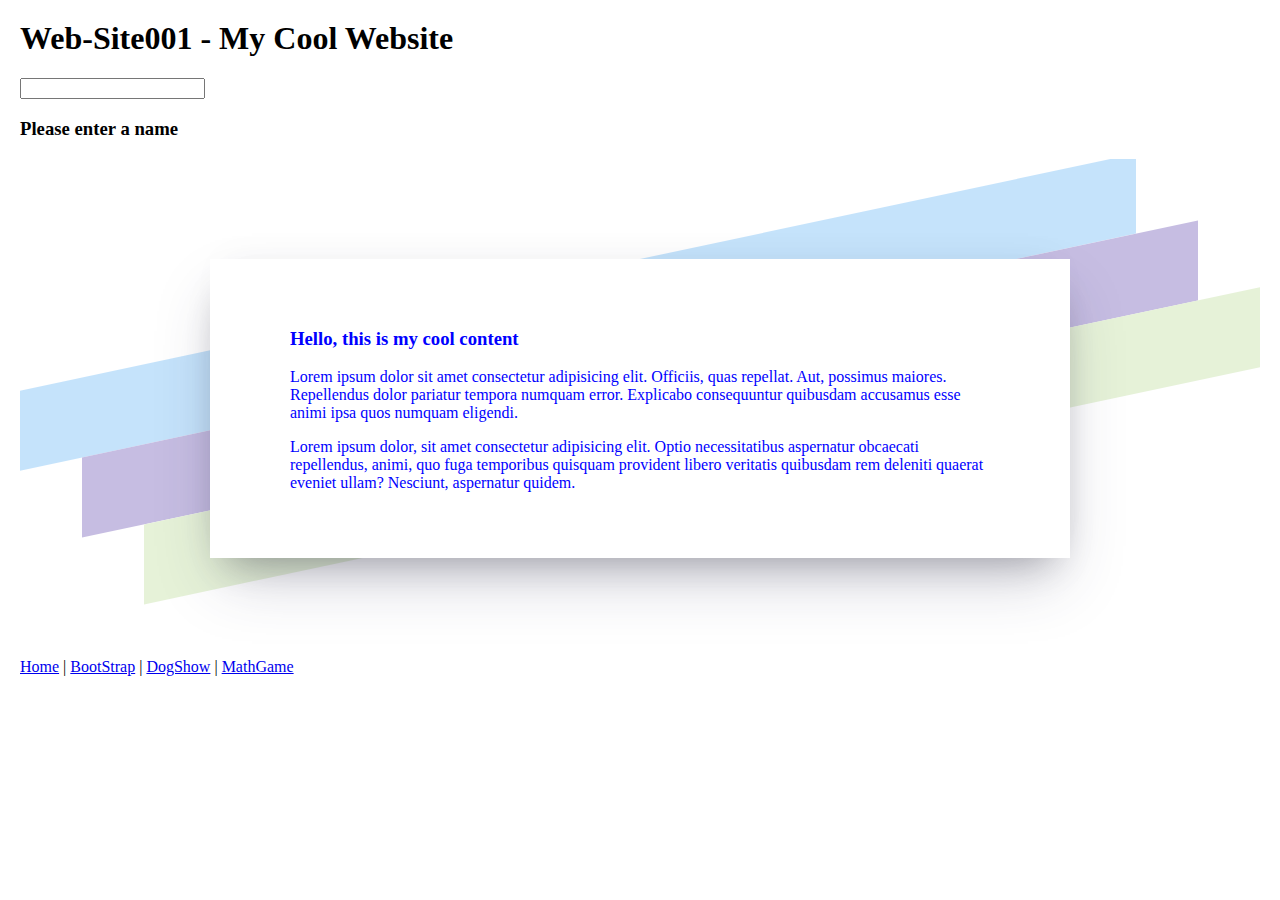
<file: index.html>
<html lang="en">
<head>
    <meta charset="UTF-8">
    <meta http-equiv="X-UA-Compatible" content="IE=edge">
    <meta name="viewport" content="width=device-width, initial-scale=1.0">
    <title>Web-Site001</title>
    <link rel="stylesheet" href="style.css">
</head>
<body style="padding: 20px">
    <h1>Web-Site001 - My Cool Website</h1>
    <input type="text" id="yourName">
    <h3 id="ourMessage">Please enter a name</h4>
    <div class="section">
        <div class="shapes">
            <div class="shapes-one"></div>
            <div class="shapes-two"></div>
            <div class="shapes-three"></div>
        </div>

        <div class="container">
            <h3>Hello, this is my cool content</h3>
            <p>Lorem ipsum dolor sit amet consectetur adipisicing elit. Officiis, quas repellat. Aut, possimus maiores. Repellendus dolor pariatur tempora numquam error. Explicabo consequuntur quibusdam accusamus esse animi ipsa quos numquam eligendi.</p>
            <p>Lorem ipsum dolor, sit amet consectetur adipisicing elit. Optio necessitatibus aspernatur obcaecati repellendus, animi, quo fuga temporibus quisquam provident libero veritatis quibusdam rem deleniti quaerat eveniet ullam? Nesciunt, aspernatur quidem.</p>
         </div>
    </div>

    <nav>
        <a href="index.html">Home</a> | <a href="bootstrap.html">BootStrap</a> | <a href="dogshow.html">DogShow</a> | <a href="mathgame.html">MathGame</a>
    </nav>

<script>
    const yourName = document.getElementById("yourName");
    const ourMessage = document.getElementById("ourMessage");

    yourName.addEventListener("input",amazingFunction) 

    function amazingFunction() {
        if(yourName.value) {
            ourMessage.innerText = yourName.value + " is cool";
        } else {
            ourMessage.innerText = "Please enter a name";
        }
    }
</script> 

</body>
</html>
</file>
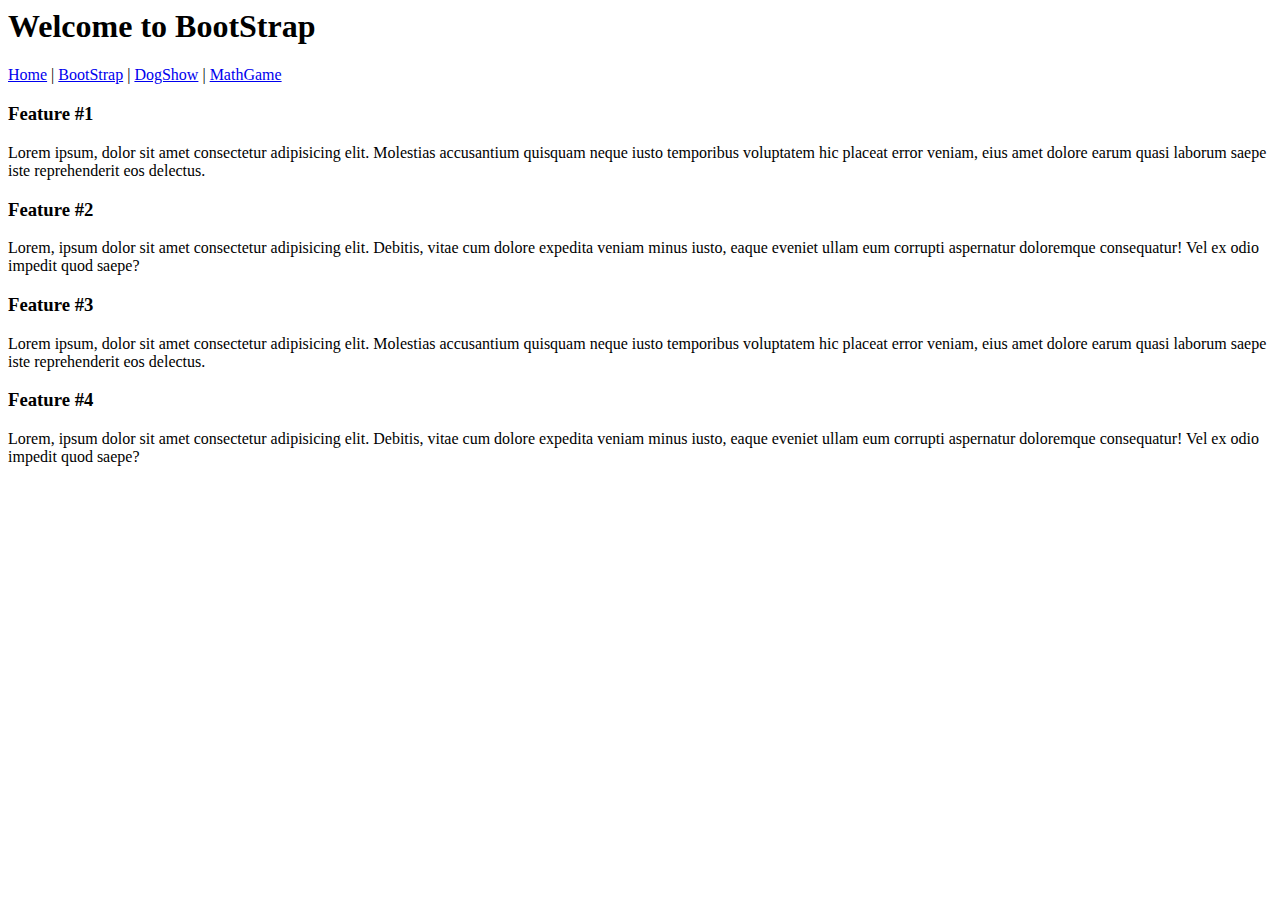
<file: bootstrap.html>
<html lang="en">
<head>
    <meta charset="UTF-8">
    <meta http-equiv="X-UA-Compatible" content="IE=edge">
    <meta name="viewport" content="width=<device-width>, initial-scale=1.0">
    <title>BootStrap</title>
    <link href="https://cdn.jsdelivr.net/npm/bootstrap@5.1.3/dist/css/bootstrap.min.css" rel="stylesheet" integrity="sha384-1BmE4kWBq78iYhFldvKuhfTAU6auU8tT94WrHftjDbrCEXSU1oBoqyl2QvZ6jIW3" crossorigin="anonymous">
</head>
<body>
   <div class="container">

        <h1>Welcome to BootStrap</h1>

        <nav>
            <a class="btn btn-outline-primary btn-sm" href="index.html">Home</a> | <a class="btn btn-outline-primary btn-sm" href="bootstrap.html">BootStrap</a> | <a class="btn btn-outline-primary btn-sm" href="dogshow.html">DogShow</a> | <a class="btn btn-outline-primary btn-sm"  href="mathgame.html">MathGame</a>
        </nav>

        <div class="row mt-4">
            <div class="col-md-6 col-lg-3">
                <h3>Feature #1</h3>
                <p>Lorem ipsum, dolor sit amet consectetur adipisicing elit. Molestias accusantium quisquam neque iusto temporibus voluptatem hic placeat error veniam, eius amet dolore earum quasi laborum saepe iste reprehenderit eos delectus.</p>
            </div>
            <div class="col-md-6 col-lg-3">
                <h3>Feature #2</h3>
                <p>Lorem, ipsum dolor sit amet consectetur adipisicing elit. Debitis, vitae cum dolore expedita veniam minus iusto, eaque eveniet ullam eum corrupti aspernatur doloremque consequatur! Vel ex odio impedit quod saepe?</p>    
            </div>
            <div class="col-md-6 col-lg-3">
                <h3>Feature #3</h3>
                <p>Lorem ipsum, dolor sit amet consectetur adipisicing elit. Molestias accusantium quisquam neque iusto temporibus voluptatem hic placeat error veniam, eius amet dolore earum quasi laborum saepe iste reprehenderit eos delectus.</p>
            </div>
            <div class="col-md-6 col-lg-3">
                <h3>Feature #4</h3>
                <p>Lorem, ipsum dolor sit amet consectetur adipisicing elit. Debitis, vitae cum dolore expedita veniam minus iusto, eaque eveniet ullam eum corrupti aspernatur doloremque consequatur! Vel ex odio impedit quod saepe?</p>    
            </div>
        </div>
   </div>

</body>
</html>
</file>
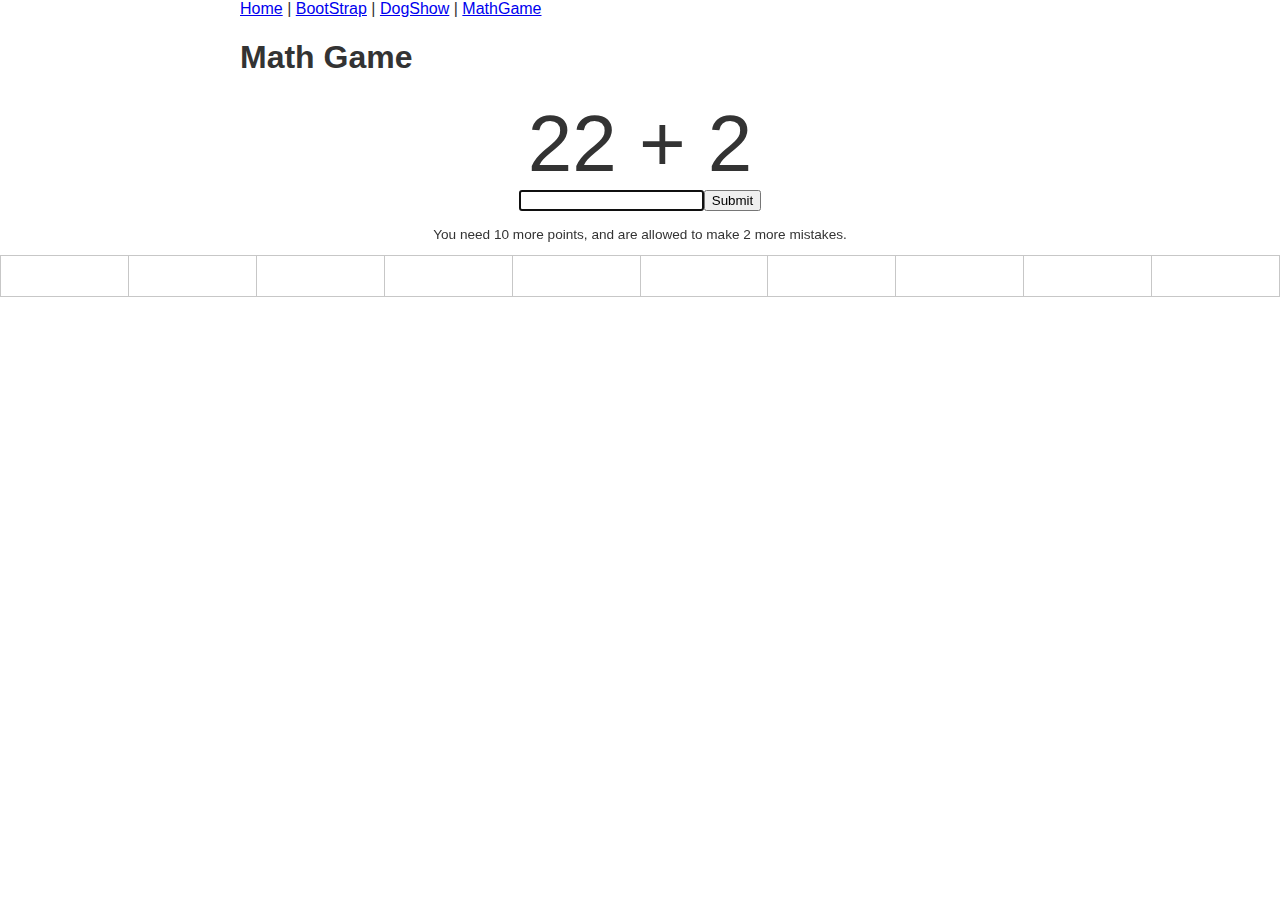
<file: mathgame.html>
<html lang="en">
<head>
    <meta charset="UTF-8">
    <meta http-equiv="X-UA-Compatible" content="IE=edge">
    <meta name="viewport" content="width=device-width, initial-scale=1.0">
    <title>Math Game</title>
    <link rel="stylesheet" href="mathgame.css">
</head>
<body>
    <div class="main-ui">
        <nav>
            <a href="index.html">Home</a> | <a href="bootstrap.html">BootStrap</a> | <a href="dogshow.html">DogShow</a> | <a href="mathgame.html">MathGame</a>
        </nav>

        <h1>Math Game</h1>
        <p class="problem">
            <form action="" class="math-form">
                <input type="text" class="math-field" autocomplete="off">
                <button>Submit</button>
            </form>
        </p>
        <p class="status">You need <span class="points-needed">10</span> more points, and are allowed to make <span class="mistakes-allowed">2</span> more mistakes.</p>
    </div>

    <div class="progress">
        <div class="boxes">
            <div class="box"></div>
            <div class="box"></div>
            <div class="box"></div>
            <div class="box"></div>
            <div class="box"></div>
            <div class="box"></div>
            <div class="box"></div>
            <div class="box"></div>
            <div class="box"></div>
            <div class="box"></div>
        </div>
        <div class="progress-inner"></div>
    </div>

    <div class="overlay">
        <div class="overlay-inner">
            <p class="end-message"></p>
            <button class="reset-button">Start Over</button>
        </div>
    </div>

 <script src="mathgame.js"></script>   
</body>
</html>
</file>
<file: style.css>
body {
    margin: 0;
}

.section {
    padding: 100px 20px;
    position: relative;
    color: blue;
    overflow: hidden;
}

.shapes {
    top: 0;
    bottom: 0;
    left: 0;
    right: 0;
    transform: skewY(-12deg);
    position: absolute;
    z-index: -1;
    opacity: .3;
}

.shapes-one {
    position: absolute;
    background-color: #42A5F5;
    top: 100px;
    left: 0%;
    right: 10%;
    height: 80px;
}

.shapes-two {
    position: absolute;
    background-color: #4527A0;
    top: 180px;
    left: 5%;
    right: 5%;
    height: 80px;
}

.shapes-three {
    position: absolute;
    background-color: #AED581;
    top: 260px;
    left: 10%;
    right: 0%;
    height: 80px;
}

.container {
    max-width: 700px;
    margin: 0 auto;
    background-color: #fff;
    padding: 50px 80px;
    box-shadow: 0 30px 60px -12px rgb(50, 50, 93,.25),
    0 18px 36px -18px rgb(0, 0, 0,.3),
    0 -12px 36px -8px rgb(0, 0, 0,.025);
}
</file>
<file: mathgame.css>
body {
    font-family: 'Source Sans Pro', sans-serif;
    margin: 0;
    color: #333;
}
  
.main-ui {
    max-width: 800px;
    margin: 0 auto;
}
  
.math-form {
    display: flex;
    justify-content: center;
}
  
.status {
    text-align: center;
    font-size: .85rem;
}

.boxes {
    display: flex;
    width: 100%;
}

.progress {
    border: 1px solid #c7c7c7;
    border-right: none;
    position: relative;
}

.progress-inner {
    position: absolute;
    top: 0;
    bottom: 0;
    width: 100%;
    background-color: #7ecc00;
    opacity: .57;
    transform: scaleX(0);
    transform-origin: center left;
    transition: transform .4s ease-out;
}

.box {
    height: 40px;
    border-right: 1px solid #c7c7c7;
    flex: 1;
}

.overlay {
    position: fixed;
    top: 0;
    bottom: 0;
    left: 0;
    right: 0;
    background-color: rgba(255, 255, 255,.82);
    display: flex;
    justify-content: center;
    align-items: center;
    opacity: 0;
    visibility: hidden;
    transition: all .33s ease-out;
    transform: scale(1.2);
}

.overlay-inner {
    text-align: center;
    max-width: 700px;
}

body.overlay-is-open .overlay {
    opacity: 1;
    visibility: visible;
    transform: scale(1);
}

body.overlay-is-open .main-ui {
    filter: blur(4px);
}

@keyframes showError {
    50% {
      color: red;
      transform: scale(1.2);
    }
  
    100% {
      color: #333;
      transform: scale(1);
    }
  }
  
  .animate-wrong {
    animation: .45s showError;
  }

.progress {
    text-align: center;
}

.problem {
    font-size: 5rem;
    margin: 0;
    text-align: center;
}

.reset-button {
    font-size: 1.2rem;
    background-color: #004094;
    border: none;
    color: #FFF;
    border-radius: 7px;
    padding: 12px 20px;
    display: inline-block;
    outline: none;
    cursor: pointer;
  }
  
  .reset-button:hover {
    background-color: #00367e;
  }
  
  .reset-button:focus {
    background-color: #00275a;
  }
</file>
